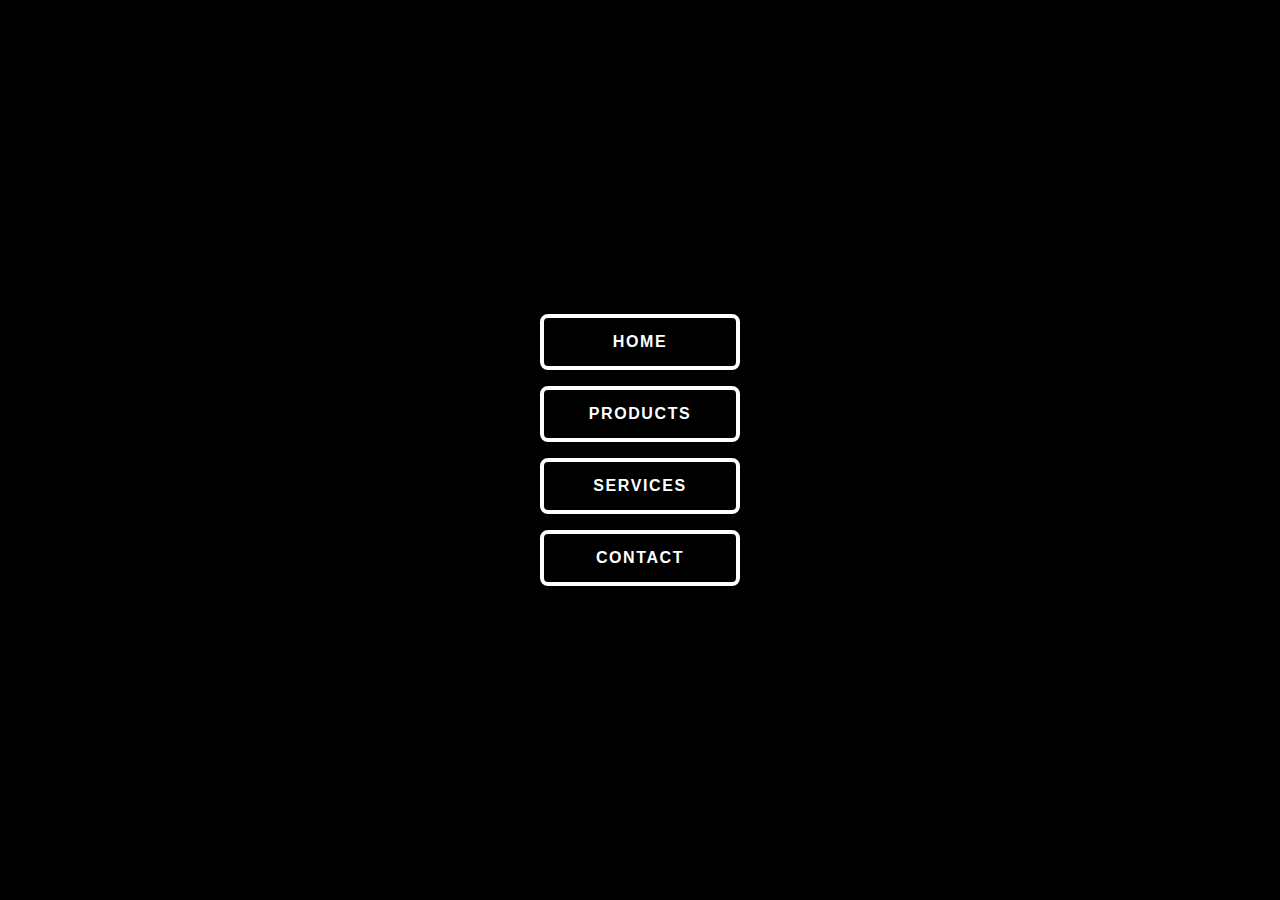
<file: Bubbling-Color-Button/index.html>
<!DOCTYPE html>
<html lang="en">
  <head>
    <meta charset="UTF-8" />
    <meta name="viewport" content="width=device-width, initial-scale=1.0" />
    <title>Document</title>
    <link rel="stylesheet" href="style.css" />
  </head>
  <body>
    <nav>
      <ul>
        <li>
          home
          <span></span><span></span><span></span><span></span>
        </li>
        <li>
          products
          <span></span><span></span><span></span><span></span>
        </li>
        <li>
          services
          <span></span><span></span><span></span><span></span>
        </li>
        <li>
          contact
          <span></span><span></span><span></span><span></span>
        </li>
      </ul>
    </nav>
  </body>
</html>
</file>
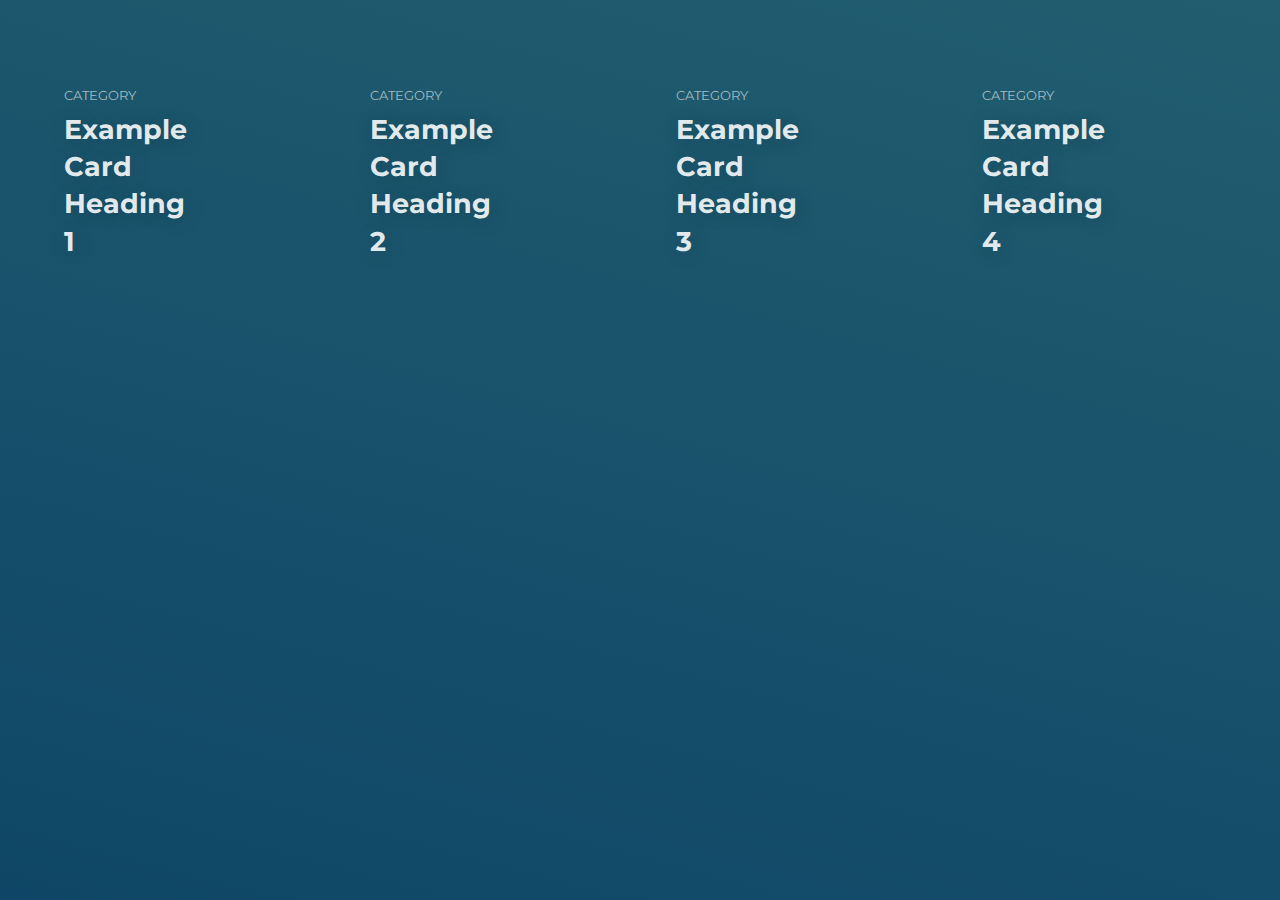
<file: Filter-Card/index.html>
<!DOCTYPE html>
<html lang="en">
<head>
    <meta charset="UTF-8">
    <meta name="viewport" content="width=device-width, initial-scale=1.0">
    <title>FILTER CARD</title>
    <link rel="stylesheet" href="style.css">
</head>
<body>
    <link href="https://fonts.googleapis.com/css?family=Montserrat:400,700" rel="stylesheet">

<section class="hero-section">
  <div class="card-grid">
    <a class="card" href="#">
      <div class="card__background" style="background-image: url(https://images.unsplash.com/photo-1557177324-56c542165309?ixlib=rb-1.2.1&auto=format&fit=crop&w=1950&q=80)"></div>
      <div class="card__content">
        <p class="card__category">Category</p>
        <h3 class="card__heading">Example Card Heading 1</h3>
      </div>
    </a>
    <a class="card" href="#">
      <div class="card__background" style="background-image: url(https://images.unsplash.com/photo-1557187666-4fd70cf76254?ixlib=rb-1.2.1&ixid=eyJhcHBfaWQiOjEyMDd9&auto=format&fit=crop&w=800&q=60)"></div>
      <div class="card__content">
        <p class="card__category">Category</p>
        <h3 class="card__heading">Example Card Heading 2</h3>
      </div>
    </a>
    <a class="card" href="#">
      <div class="card__background" style="background-image: url(https://images.unsplash.com/photo-1556680262-9990363a3e6d?ixlib=rb-1.2.1&ixid=eyJhcHBfaWQiOjEyMDd9&auto=format&fit=crop&w=800&q=60)"></div>
      <div class="card__content">
        <p class="card__category">Category</p>
        <h3 class="card__heading">Example Card Heading 3</h3>
      </div>
    </li>
    <a class="card" href="#">
      <div class="card__background" style="background-image: url(https://images.unsplash.com/photo-1557004396-66e4174d7bf6?ixlib=rb-1.2.1&ixid=eyJhcHBfaWQiOjEyMDd9&auto=format&fit=crop&w=800&q=60)"></div>
      <div class="card__content">
        <p class="card__category">Category</p>
        <h3 class="card__heading">Example Card Heading 4</h3>
      </div>
    </a>
  <div>
</section>
</body>
</html>
</file>
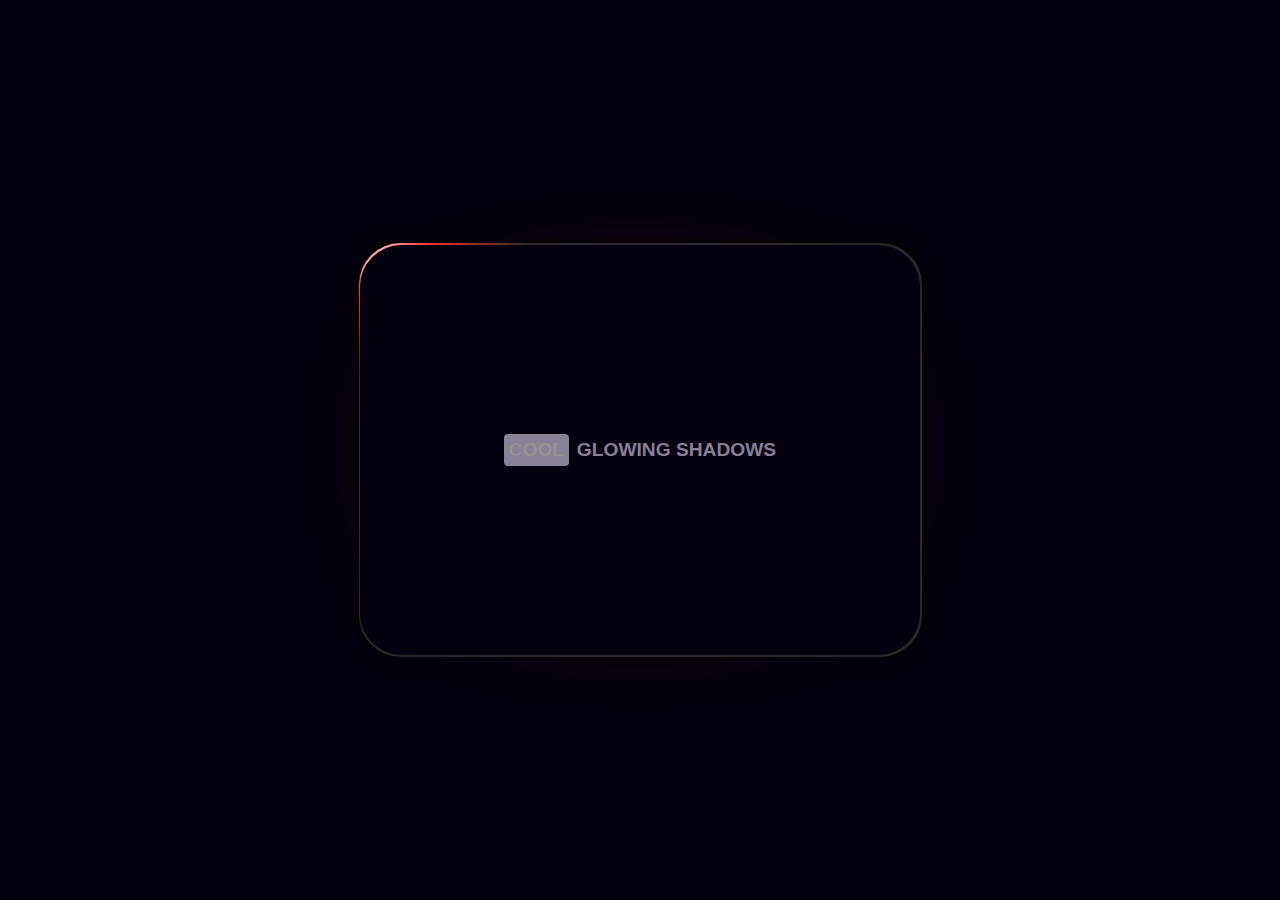
<file: Glowing-Dark-Card1/index.html>
<!DOCTYPE html>
<html lang="en">
  <head>
    <meta charset="UTF-8" />
    <meta name="viewport" content="width=device-width, initial-scale=1.0" />
    <title>Document</title>
    <link rel="stylesheet" href="style.css" />
    <script src="script.js"></script>
  </head>
  <body>
    <div role="button">
      <span class="glow"></span>
      <div><span>cool</span>Glowing shadows</div>
    </div>
  </body>
</html>
</file>
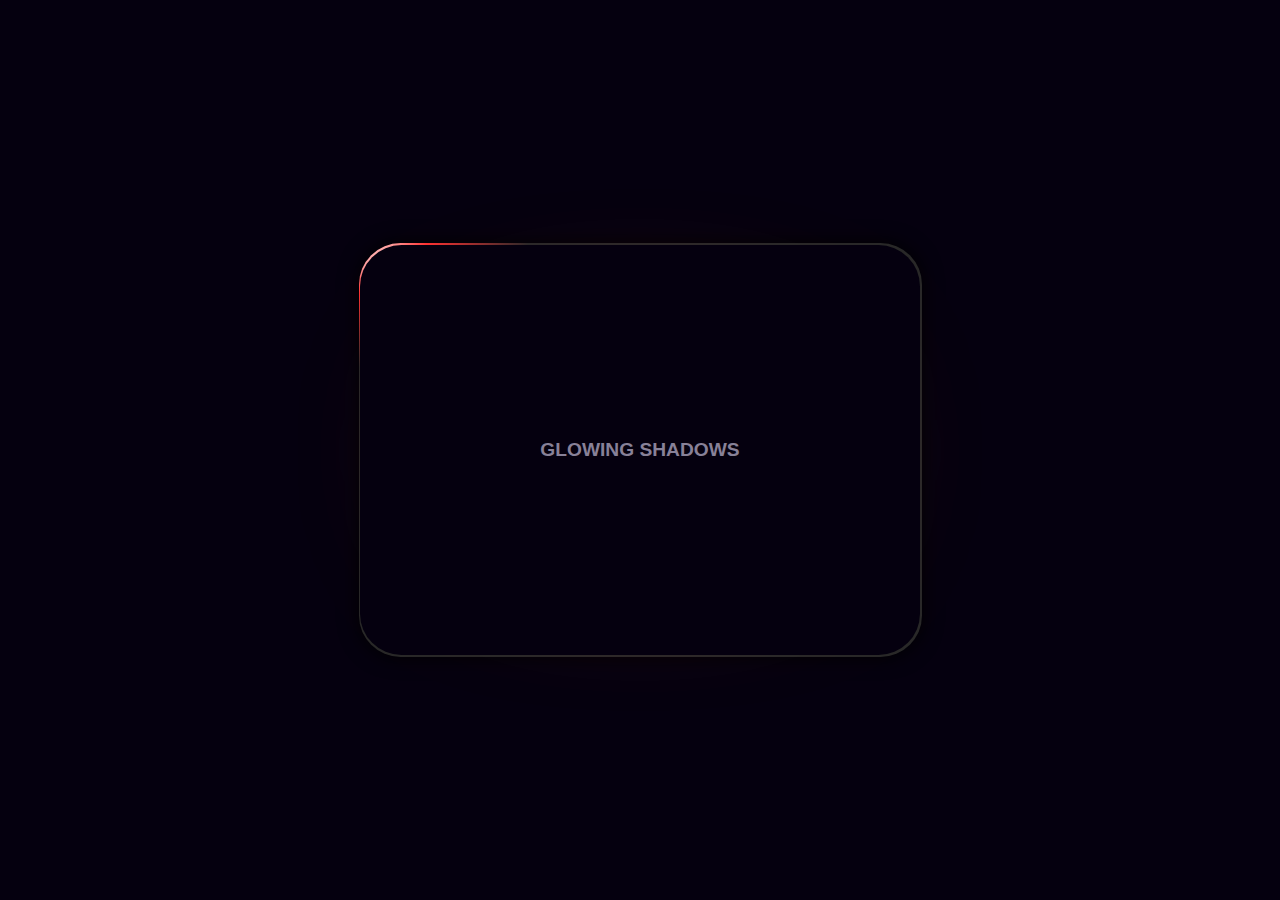
<file: Glowing-Dark-Card2/index.html>
<!DOCTYPE html>
<html lang="en">
  <head>
    <meta charset="UTF-8" />
    <meta name="viewport" content="width=device-width, initial-scale=1.0" />
    <title>Document</title>
    <link rel="stylesheet" href="style.css" />
    <script src="script.js"></script>
  </head>
  <body>
    <div role="button">
      <span class="glow"></span>
      <div>Glowing shadows</div>
    </div>
  </body>
</html>
</file>
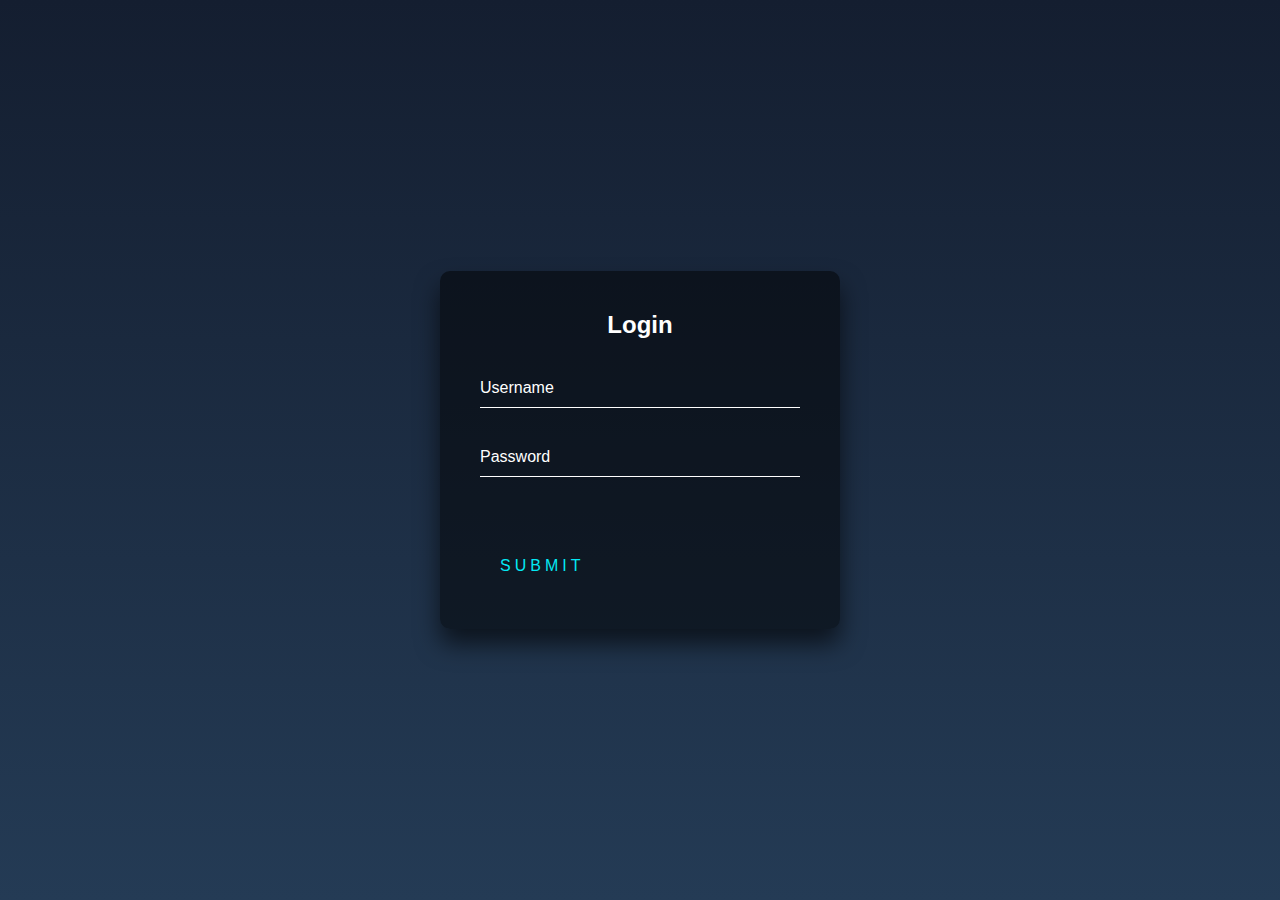
<file: Login-Form/index.html>
<!DOCTYPE html>
<html lang="en">
  <head>
    <meta charset="UTF-8" />
    <meta name="viewport" content="width=device-width, initial-scale=1.0" />
    <title>Document</title>
    <link rel="stylesheet" href="style.css" />
  </head>
  <body>
    <div class="login-box">
      <h2>Login</h2>
      <form>
        <div class="user-box">
          <input type="text" name="" required="" />
          <label>Username</label>
        </div>
        <div class="user-box">
          <input type="password" name="" required="" />
          <label>Password</label>
        </div>
        <a href="#">
          <span></span>
          <span></span>
          <span></span>
          <span></span>
          Submit
        </a>
      </form>
    </div>
  </body>
</html>
</file>
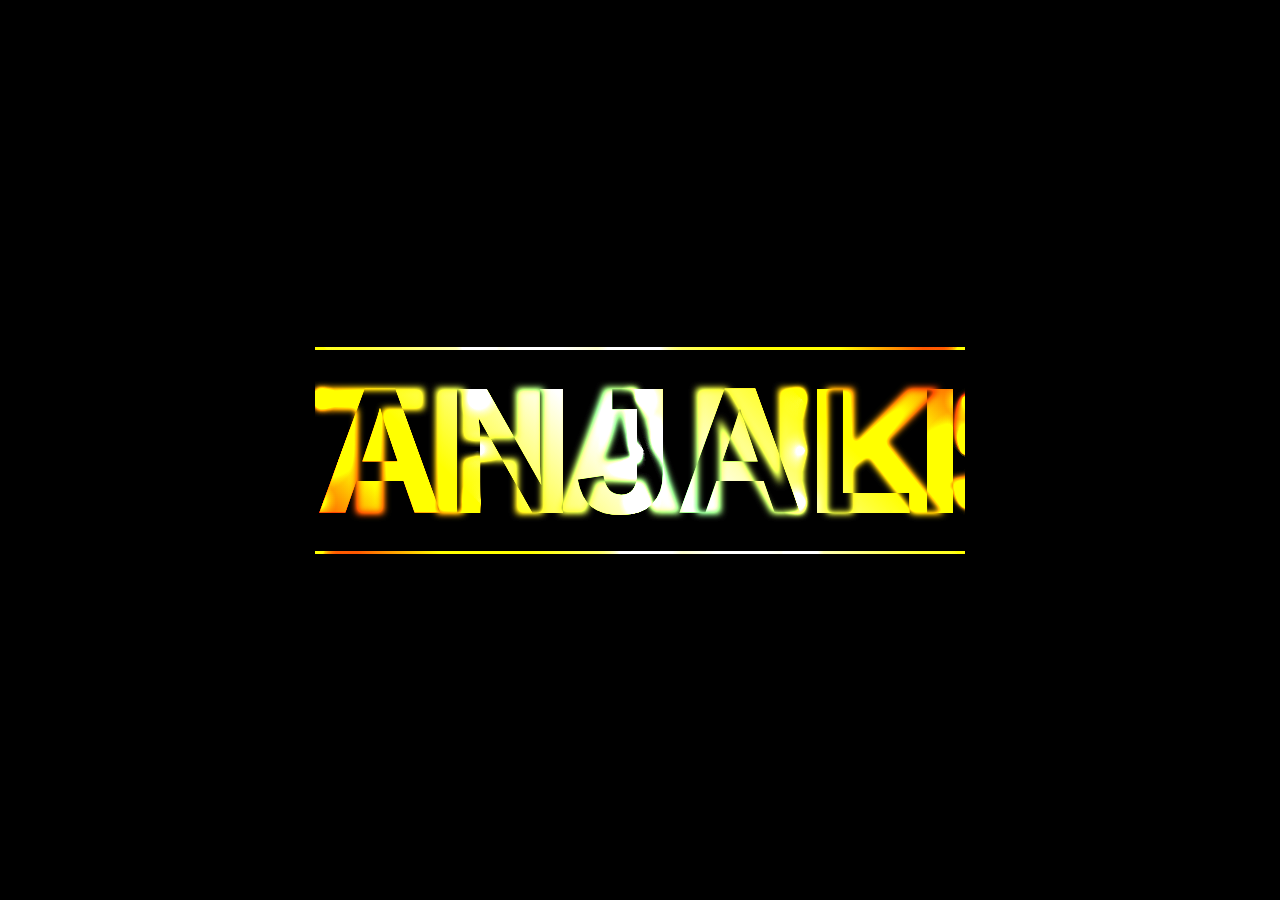
<file: Shmmiring-Text-Neon/index.html>
<!DOCTYPE html>
<html lang="en">
  <head>
    <meta charset="UTF-8" />
    <meta name="viewport" content="width=device-width, initial-scale=1.0" />
    <title>Document</title>
    <link rel="stylesheet" href="style.css" />
  </head>
  <body>
    <div class="neon">
      <span class="text" data-text="thanks">ANJALI</span>
      <span class="gradient"></span>
      <span class="spotlight"></span>
    </div>
  </body>
</html>
</file>
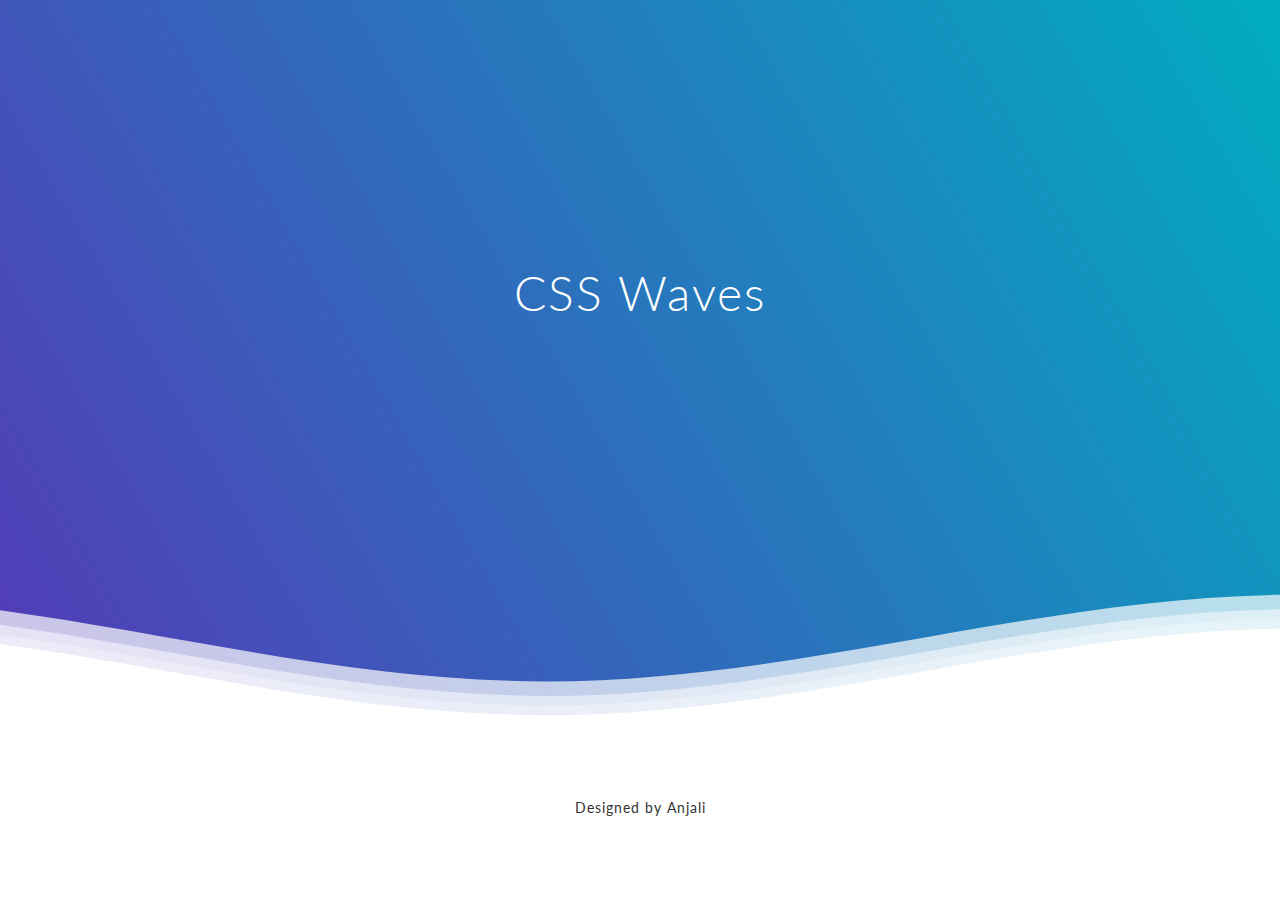
<file: Simple-Waves-CSS/index.html>
<!DOCTYPE html>
<html lang="en">
  <head>
    <meta charset="UTF-8" />
    <meta name="viewport" content="width=device-width, initial-scale=1.0" />
    <title>Document</title>
    <link rel="stylesheet" href="style.css" />
  </head>
  <body>
    <!--Hey! This is the original version
of Simple CSS Waves-->

    <div class="header">
      <!--Content before waves-->
      <div class="inner-header flex">
        <h1>CSS Waves</h1>
      </div>

      <!--Waves Container-->
      <div>
        <svg
          class="waves"
          xmlns="http://www.w3.org/2000/svg"
          xmlns:xlink="http://www.w3.org/1999/xlink"
          viewBox="0 24 150 28"
          preserveAspectRatio="none"
          shape-rendering="auto"
        >
          <defs>
            <path
              id="gentle-wave"
              d="M-160 44c30 0 58-18 88-18s 58 18 88 18 58-18 88-18 58 18 88 18 v44h-352z"
            />
          </defs>
          <g class="parallax">
            <use
              xlink:href="#gentle-wave"
              x="48"
              y="0"
              fill="rgba(255,255,255,0.7"
            />
            <use
              xlink:href="#gentle-wave"
              x="48"
              y="3"
              fill="rgba(255,255,255,0.5)"
            />
            <use
              xlink:href="#gentle-wave"
              x="48"
              y="5"
              fill="rgba(255,255,255,0.3)"
            />
            <use xlink:href="#gentle-wave" x="48" y="7" fill="#fff" />
          </g>
        </svg>
      </div>
      <!--Waves end-->
    </div>
    <!--Header ends-->

    <!--Content starts-->
    <div class="content flex">
      <p>Designed by Anjali</p>
    </div>
    <!--Content ends-->
  </body>
</html>
</file>
<file: Bubbling-Color-Button/style.css>
body {
    margin: 0;
    height: 100vh;
    display: flex;
    align-items: center;
    justify-content: center;
    background-color: black;
}

nav ul {
    list-style-type: none;
    margin: 0;
    padding: 0;
}

nav ul li {
    --c: rgb(255, 255, 255);
    color: var(--c);
    font-size: 16px;
    border: 0.3em solid var(--c);
    border-radius: 0.5em;
    width: 12em;
    height: 3em;
    text-transform: uppercase;
    font-weight: bold;
    font-family: sans-serif;
    letter-spacing: 0.1em;
    text-align: center;
    line-height: 3em;
    position: relative;
    overflow: hidden;
    z-index: 1;
    transition: 0.5s;
    margin: 1em;
}
nav ul li span {
    position: absolute;
    width: 25%;
    height: 100%;
    background-color: var(--c);
    transform: translateY(150%);
    border-radius: 50%;
    left: calc((var(--n) - 1) * 25%);
    transition: 0.5s;
    transition-delay: calc((var(--n) - 1) * 0.1s);
    z-index: -1;
}

nav ul li:hover {
    color: black;
}

nav ul li:hover span {
    transform: translateY(0) scale(2);
}

nav ul li span:nth-child(1) {
    --n: 1;
}

nav ul li span:nth-child(2) {
    --n: 2;
}

nav ul li span:nth-child(3) {
    --n: 3;
}

nav ul li span:nth-child(4) {
    --n: 4;
}
</file>
<file: Filter-Card/style.css>
:root{
    --background-dark: #2d3548;
    --text-light: rgba(255,255,255,0.6);
    --text-lighter: rgba(255,255,255,0.9);
    --spacing-s: 8px;
    --spacing-m: 16px;
    --spacing-l: 24px;
    --spacing-xl: 32px;
    --spacing-xxl: 64px;
    --width-container: 1200px;
  }
  
  *{
    border: 0;
    margin: 0;
    padding: 0;
    box-sizing: border-box;
  }
  
  html{
    height: 100%;
    font-family: 'Montserrat', sans-serif;
    font-size: 14px;
  }
  
  body{
    height: 100%;
  }
  
  .hero-section{
    align-items: flex-start;
    background-image: linear-gradient(15deg, #0f4667 0%, #2a6973 150%);
    display: flex;
    min-height: 100%;
    justify-content: center;
    padding: var(--spacing-xxl) var(--spacing-l);
  }
  
  .card-grid{
    display: grid;
    grid-template-columns: repeat(1, 1fr);
    grid-column-gap: var(--spacing-l);
    grid-row-gap: var(--spacing-l);
    max-width: var(--width-container);
    width: 100%;
  }
  
  @media(min-width: 540px){
    .card-grid{
      grid-template-columns: repeat(2, 1fr); 
    }
  }
  
  @media(min-width: 960px){
    .card-grid{
      grid-template-columns: repeat(4, 1fr); 
    }
  }
  
  .card{
    list-style: none;
    position: relative;
  }
  
  .card:before{
    content: '';
    display: block;
    padding-bottom: 150%;
    width: 100%;
  }
  
  .card__background{
    background-size: cover;
    background-position: center;
    border-radius: var(--spacing-l);
    bottom: 0;
    filter: brightness(0.75) saturate(1.2) contrast(0.85);
    left: 0;
    position: absolute;
    right: 0;
    top: 0;
    transform-origin: center;
    trsnsform: scale(1) translateZ(0);
    transition: 
      filter 200ms linear,
      transform 200ms linear;
  }
  
  .card:hover .card__background{
    transform: scale(1.05) translateZ(0);
  }
  
  .card-grid:hover > .card:not(:hover) .card__background{
    filter: brightness(0.5) saturate(0) contrast(1.2) blur(20px);
  }
  
  .card__content{
    left: 0;
    padding: var(--spacing-l);
    position: absolute;
    top: 0;
  }
  
  .card__category{
    color: var(--text-light);
    font-size: 0.9rem;
    margin-bottom: var(--spacing-s);
    text-transform: uppercase;
  }
  
  .card__heading{
    color: var(--text-lighter);
    font-size: 1.9rem;
    text-shadow: 2px 2px 20px rgba(0,0,0,0.2);
    line-height: 1.4;
    word-spacing: 100vw;
  }
</file>
<file: Glowing-Dark-Card1/style.css>
@font-face {
    font-family: "Mona Sans";
    src: url("https://assets.codepen.io/64/Mona-Sans.woff2")
        format("woff2 supports variations"),
      url("https://assets.codepen.io/64/Mona-Sans.woff2")
        format("woff2-variations");
    font-weight: 100 1000;
  }
  
  @property --hue {
    syntax: "<number>";
    inherits: true;
    initial-value: 0;
  }
  @property --rotate {
    syntax: "<number>";
    inherits: true;
    initial-value: 0;
  }
  @property --bg-y {
    syntax: "<number>";
    inherits: true;
    initial-value: 0;
  }
  @property --bg-x {
    syntax: "<number>";
    inherits: true;
    initial-value: 0;
  }
  @property --glow-translate-y {
    syntax: "<number>";
    inherits: true;
    initial-value: 0;
  }
  @property --bg-size {
    syntax: "<number>";
    inherits: true;
    initial-value: 0;
  }
  @property --glow-opacity {
    syntax: "<number>";
    inherits: true;
    initial-value: 0;
  }
  @property --glow-blur {
    syntax: "<number>";
    inherits: true;
    initial-value: 0;
  }
  @property --glow-scale {
    syntax: "<number>";
    inherits: true;
    initial-value: 2;
  }
  
  @property --glow-radius {
    syntax: "<number>";
    inherits: true;
    initial-value: 2;
  }
  
  @property --white-shadow {
    syntax: "<number>";
    inherits: true;
    initial-value: 0;
  }
  
  :root {
    /* // utilities */
    --debug: 0;
    --supported: 0;
    --not-supported: 0;
  
    /* // Pen vars */
    --card-color: hsl(260deg 100% 3%);
    --text-color: hsl(260deg 10% 55%);
    --card-radius: 3.6vw;
    --card-width: 35vw;
    --border-width: 3px;
    --bg-size: 1;
  
    --hue: 0;
    --hue-speed: 1;
  
    --rotate: 0;
    --animation-speed: 4s;
  
    --interaction-speed: 0.55s;
    --glow-scale: 1.5;
    --scale-factor: 1;
    --glow-blur: 6;
    --glow-opacity: 1; 
    --glow-radius: 100; 
    --glow-rotate-unit: 1deg;
  }
  
  body::before,
  body::after {
    content: "CSS.registerProperty is supported ✅";
    position: absolute;
    display: block;
    top: 8px;
    left: 0;
    right: 0;
    margin: auto;
    width: calc(100% - 160px);
    max-width: 380px;
    height: auto;
    padding: 8px;
    border-radius: 8px;
    background: hsl(114deg 51% 48%);
    color: white;
    text-align: center;
    font-family: sans-serif;
    z-index: var(--supported, 0);
    opacity: var(--supported, 0);
  }
  
  body::after {
    content: "CSS.registerProperty is NOT supported ❌";
    background: hsl(0deg 51% 48%);
    z-index: var(--not-supported, 0);
    opacity: var(--not-supported, 0);
  }
  body::before,
  body::after {
    display: none !important;
  }
  
  html,
  body {
    height: 100%;
    width: 100%;
    padding: 0;
    margin: 0;
  }
  
  *,
  *:before,
  *:after {
    outline: calc(var(--debug) * 1px) red dashed;
  }
  
  body {
    background-color: var(--card-color);
    display: flex;
    align-items: center;
    justify-content: center;
    font-family: "Mona Sans", sans-serif;
  }
  
  body > div {
    width: var(--card-width);
    width: min(480px, var(--card-width));
    aspect-ratio: 1.5/1;
    color: white;
    margin: auto;
    display: flex;
    align-items: center;
    justify-content: center;
    position: relative;
    z-index: 2;
    border-radius: var(--card-radius);
    cursor: pointer;
  
    &:hover {
      > div {
        mix-blend-mode: darken;
        --text-color: white;
        box-shadow: 0 0 calc(var(--white-shadow) * 1vw)
          calc(var(--white-shadow) * 0.15vw) rgb(255 255 255 / 20%);
        animation: shadow-pulse calc(var(--animation-speed) * 2) linear infinite;
        &:before {
          --bg-size: 15;
          animation-play-state: paused;
          transition: --bg-size var(--interaction-speed) ease;
        }
      }
      .glow {
        --glow-blur: 1.5;
        --glow-opacity: 0.6;
        --glow-scale: 2.5;
        --glow-radius: 0;
        --rotate: 900;
        --glow-rotate-unit: 0;
        --scale-factor: 1.25;
        animation-play-state: paused;
  
        &:after {
          --glow-translate-y: 0;
          animation-play-state: paused;
          transition: --glow-translate-y 0s ease, --glow-blur 0.05s ease,
            --glow-opacity 0.05s ease, --glow-scale 0.05s ease,
            --glow-radius 0.05s ease;
        }
      }
    }
  
    &:before,
    &:after {
      content: "";
      display: block;
      position: absolute;
      width: 100%;
      height: 100%;
      border-radius: var(--card-radius);
    }
  
    > div {
      position: absolute;
      width: 100%;
      height: 100%;
      background: var(--card-color);
      border-radius: calc(calc(var(--card-radius) * 0.9));
      display: flex;
      align-items: center;
      justify-content: center;
      font-weight: 800;
      text-transform: uppercase;
      font-stretch: 150%;
      font-size: 18px;
      font-size: clamp(1.5vw, 1.5vmin, 32px);
      color: var(--text-color);
      padding: calc(var(--card-width) / 8);
  
      span {
        display: inline-block;
        padding: 0.25em;
        border-radius: 4px;
        background: var(--text-color);
        color: rgb(150, 146, 146);
        margin-right: 8px;
        font-weight: 900;
      }
  
      &:before {
        content: "";
        display: block;
        position: absolute;
        width: 100%;
        height: 100%;
        border-radius: calc(calc(var(--card-radius) * 0.9));
        box-shadow: 0 0 20px black;
        mix-blend-mode: color-burn;
        z-index: -1;
        background: hsl(0deg 0% 16%)
          radial-gradient(
            30% 30% at calc(var(--bg-x) * 1%) calc(var(--bg-y) * 1%),
            hsl(calc(calc(var(--hue) * var(--hue-speed)) * 1deg) 100% 90%)
              calc(0% * var(--bg-size)),
            hsl(calc(calc(var(--hue) * var(--hue-speed)) * 1deg) 100% 80%)
              calc(20% * var(--bg-size)),
            hsl(calc(calc(var(--hue) * var(--hue-speed)) * 1deg) 100% 60%)
              calc(40% * var(--bg-size)),
            transparent 100%
          );
        width: calc(100% + var(--border-width));
        height: calc(100% + var(--border-width));
        animation: hue-animation var(--animation-speed) linear infinite,
          rotate-bg var(--animation-speed) linear infinite;
        transition: --bg-size var(--interaction-speed) ease;
      }
    }
  
    .glow {
      --glow-translate-y: 0;
      display: block;
      position: absolute;
      width: calc(var(--card-width) / 5);
      height: calc(var(--card-width) / 5);
      animation: rotate var(--animation-speed) linear infinite;
      transform: rotateZ(calc(var(--rotate) * var(--glow-rotate-unit)));
      transform-origin: center;
      border-radius: calc(var(--glow-radius) * 10vw);
  
      &:after {
        content: "";
        display: block;
        z-index: -2;
        filter: blur(calc(var(--glow-blur) * 10px));
        width: 130%;
        height: 130%;
        left: -15%;
        top: -15%;
        background: hsl(
          calc(calc(var(--hue) * var(--hue-speed)) * 1deg) 100% 60%
        );
        position: relative;
        border-radius: calc(var(--glow-radius) * 10vw);
        animation: hue-animation var(--animation-speed) linear infinite;
        transform: scaleY(calc(var(--glow-scale) * var(--scale-factor) / 1.1))
          scaleX(calc(var(--glow-scale) * var(--scale-factor) * 1.2))
          translateY(calc(var(--glow-translate-y) * 1%));
        opacity: var(--glow-opacity);
      }
    }
  }
  
  @keyframes shadow-pulse {
    0%,
    24%,
    46%,
    73%,
    96% {
      --white-shadow: 0.5;
    }
    12%,
    28%,
    41%,
    63%,
    75%,
    82%,
    98% {
      --white-shadow: 2.5;
    }
    6%,
    32%,
    57% {
      --white-shadow: 1.3;
    }
    18%,
    52%,
    88% {
      --white-shadow: 3.5;
    }
  }
  
  @keyframes rotate-bg {
    0% {
      --bg-x: 0;
      --bg-y: 0;
    }
  
    25% {
      --bg-x: 100;
      --bg-y: 0;
    }
  
    50% {
      --bg-x: 100;
      --bg-y: 100;
    }
  
    75% {
      --bg-x: 0;
      --bg-y: 100;
    }
  
    100% {
      --bg-x: 0;
      --bg-y: 0;
    }
  }
  @keyframes rotate {
    from {
      --rotate: -70;
      --glow-translate-y: -65;
    }
  
    25% {
      --glow-translate-y: -65;
    }
  
    50% {
      --glow-translate-y: -65;
    }
  
    60%,
    75% {
      --glow-translate-y: -65;
    }
  
    85% {
      --glow-translate-y: -65;
    }
  
    to {
      --rotate: calc(360 - 70);
      --glow-translate-y: -65;
    }
  }
  @keyframes hue-animation {
    0% {
      --hue: 0;
    }
    100% {
      --hue: 360;
    }
  }
</file>
<file: Glowing-Dark-Card2/style.css>
@font-face {
    font-family: "Mona Sans";
    src: url("https://assets.codepen.io/64/Mona-Sans.woff2")
        format("woff2 supports variations"),
      url("https://assets.codepen.io/64/Mona-Sans.woff2")
        format("woff2-variations");
    font-weight: 100 1000;
  }
  
  @property --hue {
    syntax: "<number>";
    inherits: true;
    initial-value: 0;
  }
  @property --rotate {
    syntax: "<number>";
    inherits: true;
    initial-value: 0;
  }
  @property --bg-y {
    syntax: "<number>";
    inherits: true;
    initial-value: 0;
  }
  @property --bg-x {
    syntax: "<number>";
    inherits: true;
    initial-value: 0;
  }
  @property --glow-translate-y {
    syntax: "<number>";
    inherits: true;
    initial-value: 0;
  }
  @property --bg-size {
    syntax: "<number>";
    inherits: true;
    initial-value: 0;
  }
  @property --glow-opacity {
    syntax: "<number>";
    inherits: true;
    initial-value: 0;
  }
  @property --glow-blur {
    syntax: "<number>";
    inherits: true;
    initial-value: 0;
  }
  @property --glow-scale {
    syntax: "<number>";
    inherits: true;
    initial-value: 2;
  }
  
  @property --glow-radius {
    syntax: "<number>";
    inherits: true;
    initial-value: 2;
  }
  
  @property --white-shadow {
    syntax: "<number>";
    inherits: true;
    initial-value: 0;
  }
  
  :root {
    /* // utilities */
    --debug: 0;
    --supported: 0;
    --not-supported: 0;
  
    /* // Pen vars */
    --card-color: hsl(260deg 100% 3%);
    --text-color: hsl(260deg 10% 55%);
    --card-radius: 3.6vw;
    --card-width: 35vw;
    --border-width: 3px;
    --bg-size: 1;
  
    --hue: 0;
    --hue-speed: 1;
  
    --rotate: 0;
    --animation-speed: 4s;
  
    --interaction-speed: 0.55s;
    --glow-scale: 1.5;
    --scale-factor: 1;
    --glow-blur: 6;
    --glow-opacity: 1; 
    --glow-radius: 100; 
    --glow-rotate-unit: 1deg;
  }
  
  body::before,
  body::after {
    content: "CSS.registerProperty is supported ✅";
    position: absolute;
    display: block;
    top: 8px;
    left: 0;
    right: 0;
    margin: auto;
    width: calc(100% - 160px);
    max-width: 380px;
    height: auto;
    padding: 8px;
    border-radius: 8px;
    background: hsl(114deg 51% 48%);
    color: white;
    text-align: center;
    font-family: sans-serif;
    z-index: var(--supported, 0);
    opacity: var(--supported, 0);
  }
  
  body::after {
    content: "CSS.registerProperty is NOT supported ❌";
    background: hsl(0deg 51% 48%);
    z-index: var(--not-supported, 0);
    opacity: var(--not-supported, 0);
  }
  body::before,
  body::after {
    display: none !important;
  }
  
  html,
  body {
    height: 100%;
    width: 100%;
    padding: 0;
    margin: 0;
  }
  
  *,
  *:before,
  *:after {
    outline: calc(var(--debug) * 1px) red dashed;
  }
  
  body {
    background-color: var(--card-color);
    display: flex;
    align-items: center;
    justify-content: center;
    font-family: "Mona Sans", sans-serif;
  }
  
  body > div {
    width: var(--card-width);
    width: min(480px, var(--card-width));
    aspect-ratio: 1.5/1;
    color: white;
    margin: auto;
    display: flex;
    align-items: center;
    justify-content: center;
    position: relative;
    z-index: 2;
    border-radius: var(--card-radius);
    cursor: pointer;
  
    &:hover {
      > div {
        mix-blend-mode: darken;
        --text-color: white;
        box-shadow: 0 0 calc(var(--white-shadow) * 1vw)
          calc(var(--white-shadow) * 0.15vw) rgb(255 255 255 / 20%);
        animation: shadow-pulse calc(var(--animation-speed) * 2) linear infinite;
        &:before {
          --bg-size: 15;
          animation-play-state: paused;
          transition: --bg-size var(--interaction-speed) ease;
        }
      }
      .glow {
        --glow-blur: 1.5;
        --glow-opacity: 0.6;
        --glow-scale: 2.5;
        --glow-radius: 0;
        --rotate: 900;
        --glow-rotate-unit: 0;
        --scale-factor: 1.25;
        animation-play-state: paused;
  
        &:after {
          --glow-translate-y: 0;
          animation-play-state: paused;
          transition: --glow-translate-y 0s ease, --glow-blur 0.05s ease,
            --glow-opacity 0.05s ease, --glow-scale 0.05s ease,
            --glow-radius 0.05s ease;
        }
      }
    }
  
    &:before,
    &:after {
      content: "";
      display: block;
      position: absolute;
      width: 100%;
      height: 100%;
      border-radius: var(--card-radius);
    }
  
    > div {
      position: absolute;
      width: 100%;
      height: 100%;
      background: var(--card-color);
      border-radius: calc(calc(var(--card-radius) * 0.9));
      display: flex;
      align-items: center;
      justify-content: center;
      font-weight: 800;
      text-transform: uppercase;
      font-stretch: 150%;
      font-size: 18px;
      font-size: clamp(1.5vw, 1.5vmin, 32px);
      color: var(--text-color);
      padding: calc(var(--card-width) / 8);
  
      /* span {
        display: inline-block;
        padding: 0.25em;
        border-radius: 4px;
        background: var(--text-color);
        color: rgb(150, 146, 146);
        margin-right: 8px;
        font-weight: 900;
      } */
  
      &:before {
        content: "";
        display: block;
        position: absolute;
        width: 100%;
        height: 100%;
        border-radius: calc(calc(var(--card-radius) * 0.9));
        box-shadow: 0 0 20px black;
        mix-blend-mode: color-burn;
        z-index: -1;
        background: hsl(0deg 0% 16%)
          radial-gradient(
            30% 30% at calc(var(--bg-x) * 1%) calc(var(--bg-y) * 1%),
            hsl(calc(calc(var(--hue) * var(--hue-speed)) * 1deg) 100% 90%)
              calc(0% * var(--bg-size)),
            hsl(calc(calc(var(--hue) * var(--hue-speed)) * 1deg) 100% 80%)
              calc(20% * var(--bg-size)),
            hsl(calc(calc(var(--hue) * var(--hue-speed)) * 1deg) 100% 60%)
              calc(40% * var(--bg-size)),
            transparent 100%
          );
        width: calc(100% + var(--border-width));
        height: calc(100% + var(--border-width));
        animation: hue-animation var(--animation-speed) linear infinite,
          rotate-bg var(--animation-speed) linear infinite;
        transition: --bg-size var(--interaction-speed) ease;
      }
    }
  
    .glow {
      --glow-translate-y: 0;
      display: block;
      position: absolute;
      width: calc(var(--card-width) / 5);
      height: calc(var(--card-width) / 5);
      animation: rotate var(--animation-speed) linear infinite;
      transform: rotateZ(calc(var(--rotate) * var(--glow-rotate-unit)));
      transform-origin: center;
      border-radius: calc(var(--glow-radius) * 10vw);
  
      &:after {
        content: "";
        display: block;
        z-index: -2;
        filter: blur(calc(var(--glow-blur) * 10px));
        width: 130%;
        height: 130%;
        left: -15%;
        top: -15%;
        background: hsl(
          calc(calc(var(--hue) * var(--hue-speed)) * 1deg) 100% 60%
        );
        position: relative;
        border-radius: calc(var(--glow-radius) * 10vw);
        animation: hue-animation var(--animation-speed) linear infinite;
        transform: scaleY(calc(var(--glow-scale) * var(--scale-factor) / 1.1))
          scaleX(calc(var(--glow-scale) * var(--scale-factor) * 1.2))
          translateY(calc(var(--glow-translate-y) * 1%));
        opacity: var(--glow-opacity);
      }
    }
  }
  
  @keyframes shadow-pulse {
    0%,
    24%,
    46%,
    73%,
    96% {
      --white-shadow: 0.5;
    }
    12%,
    28%,
    41%,
    63%,
    75%,
    82%,
    98% {
      --white-shadow: 2.5;
    }
    6%,
    32%,
    57% {
      --white-shadow: 1.3;
    }
    18%,
    52%,
    88% {
      --white-shadow: 3.5;
    }
  }
  
  @keyframes rotate-bg {
    0% {
      --bg-x: 0;
      --bg-y: 0;
    }
  
    25% {
      --bg-x: 100;
      --bg-y: 0;
    }
  
    50% {
      --bg-x: 100;
      --bg-y: 100;
    }
  
    75% {
      --bg-x: 0;
      --bg-y: 100;
    }
  
    100% {
      --bg-x: 0;
      --bg-y: 0;
    }
  }
  @keyframes rotate {
    from {
      --rotate: -70;
      --glow-translate-y: -65;
    }
  
    25% {
      --glow-translate-y: -65;
    }
  
    50% {
      --glow-translate-y: -65;
    }
  
    60%,
    75% {
      --glow-translate-y: -65;
    }
  
    85% {
      --glow-translate-y: -65;
    }
  
    to {
      --rotate: calc(360 - 70);
      --glow-translate-y: -65;
    }
  }
  @keyframes hue-animation {
    0% {
      --hue: 0;
    }
    100% {
      --hue: 360;
    }
  }
</file>
<file: Login-Form/style.css>
html {
    height: 100%;
  }
  body {
    margin:0;
    padding:0;
    font-family: sans-serif;
    background: linear-gradient(#141e30, #243b55);
  }
  
  .login-box {
    position: absolute;
    top: 50%;
    left: 50%;
    width: 400px;
    padding: 40px;
    transform: translate(-50%, -50%);
    background: rgba(0,0,0,.5);
    box-sizing: border-box;
    box-shadow: 0 15px 25px rgba(0,0,0,.6);
    border-radius: 10px;
  }
  
  .login-box h2 {
    margin: 0 0 30px;
    padding: 0;
    color: #fff;
    text-align: center;
  }
  
  .login-box .user-box {
    position: relative;
  }
  
  .login-box .user-box input {
    width: 100%;
    padding: 10px 0;
    font-size: 16px;
    color: #fff;
    margin-bottom: 30px;
    border: none;
    border-bottom: 1px solid #fff;
    outline: none;
    background: transparent;
  }
  .login-box .user-box label {
    position: absolute;
    top:0;
    left: 0;
    padding: 10px 0;
    font-size: 16px;
    color: #fff;
    pointer-events: none;
    transition: .5s;
  }
  
  .login-box .user-box input:focus ~ label,
  .login-box .user-box input:valid ~ label {
    top: -20px;
    left: 0;
    color: #03e9f4;
    font-size: 12px;
  }
  
  .login-box form a {
    position: relative;
    display: inline-block;
    padding: 10px 20px;
    color: #03e9f4;
    font-size: 16px;
    text-decoration: none;
    text-transform: uppercase;
    overflow: hidden;
    transition: .5s;
    margin-top: 40px;
    letter-spacing: 4px
  }
  
  .login-box a:hover {
    background: #03e9f4;
    color: #fff;
    border-radius: 5px;
    box-shadow: 0 0 5px #03e9f4,
                0 0 25px #03e9f4,
                0 0 50px #03e9f4,
                0 0 100px #03e9f4;
  }
  
  .login-box a span {
    position: absolute;
    display: block;
  }
  
  .login-box a span:nth-child(1) {
    top: 0;
    left: -100%;
    width: 100%;
    height: 2px;
    background: linear-gradient(90deg, transparent, #03e9f4);
    animation: btn-anim1 1s linear infinite;
  }
  
  @keyframes btn-anim1 {
    0% {
      left: -100%;
    }
    50%,100% {
      left: 100%;
    }
  }
  
  .login-box a span:nth-child(2) {
    top: -100%;
    right: 0;
    width: 2px;
    height: 100%;
    background: linear-gradient(180deg, transparent, #03e9f4);
    animation: btn-anim2 1s linear infinite;
    animation-delay: .25s
  }
  
  @keyframes btn-anim2 {
    0% {
      top: -100%;
    }
    50%,100% {
      top: 100%;
    }
  }
  
  .login-box a span:nth-child(3) {
    bottom: 0;
    right: -100%;
    width: 100%;
    height: 2px;
    background: linear-gradient(270deg, transparent, #03e9f4);
    animation: btn-anim3 1s linear infinite;
    animation-delay: .5s
  }
  
  @keyframes btn-anim3 {
    0% {
      right: -100%;
    }
    50%,100% {
      right: 100%;
    }
  }
  
  .login-box a span:nth-child(4) {
    bottom: -100%;
    left: 0;
    width: 2px;
    height: 100%;
    background: linear-gradient(360deg, transparent, #03e9f4);
    animation: btn-anim4 1s linear infinite;
    animation-delay: .75s
  }
  
  @keyframes btn-anim4 {
    0% {
      bottom: -100%;
    }
    50%,100% {
      bottom: 100%;
    }
  }
</file>
<file: Shmmiring-Text-Neon/style.css>
body {
    margin: 0;
    height: 100vh;
    display: flex;
    align-items: center;
    justify-content: center;
    background-color: black;
}

.neon {
    position: relative;
    overflow: hidden;
    filter: brightness(200%);
}

.text {
    background-color: black;
    color: white;
    font-size: 180px;
    font-weight: bold;
    font-family: sans-serif;
    text-transform: uppercase;
    position: relative;
    user-select: none;
}

.text::before {
    content: attr(data-text);
    position: absolute;
    color: white;
    filter: blur(0.02em);
    mix-blend-mode: difference;
}

.gradient {
    position: absolute;
    background: linear-gradient(45deg, red, gold, lightgreen, gold, red);
    top: 0;
    left: 0;
    right: 0;
    bottom: 0;
    mix-blend-mode: multiply;
}

.spotlight {
    position: absolute;
    top: -100%;
    left: -100%;
    right: 0;
    bottom: 0;
    background: 
        radial-gradient(
            circle,
            white,
            transparent 25%
        ) center / 25% 25%,
        radial-gradient(
            circle,
            white,
            black 25%
        ) center / 12.5% 12.5%;
    animation: light 5s linear infinite;
    mix-blend-mode: color-dodge;
}

@keyframes light {
    to {
        transform: translate(50%, 50%);
    }
}
</file>
<file: Simple-Waves-CSS/style.css>
@import url(//fonts.googleapis.com/css?family=Lato:300:400);

body {
  margin:0;
}

h1 {
  font-family: 'Lato', sans-serif;
  font-weight:300;
  letter-spacing: 2px;
  font-size:48px;
}
p {
  font-family: 'Lato', sans-serif;
  letter-spacing: 1px;
  font-size:14px;
  color: #333333;
}

.header {
  position:relative;
  text-align:center;
  background: linear-gradient(60deg, rgba(84,58,183,1) 0%, rgba(0,172,193,1) 100%);
  color:white;
}
.logo {
  width:50px;
  fill:white;
  padding-right:15px;
  display:inline-block;
  vertical-align: middle;
}

.inner-header {
  height:65vh;
  width:100%;
  margin: 0;
  padding: 0;
}

.flex { /*Flexbox for containers*/
  display: flex;
  justify-content: center;
  align-items: center;
  text-align: center;
}

.waves {
  position:relative;
  width: 100%;
  height:15vh;
  margin-bottom:-7px; /*Fix for safari gap*/
  min-height:100px;
  max-height:150px;
}

.content {
  position:relative;
  height:20vh;
  text-align:center;
  background-color: white;
}

/* Animation */

.parallax > use {
  animation: move-forever 25s cubic-bezier(.55,.5,.45,.5)     infinite;
}
.parallax > use:nth-child(1) {
  animation-delay: -2s;
  animation-duration: 7s;
}
.parallax > use:nth-child(2) {
  animation-delay: -3s;
  animation-duration: 10s;
}
.parallax > use:nth-child(3) {
  animation-delay: -4s;
  animation-duration: 13s;
}
.parallax > use:nth-child(4) {
  animation-delay: -5s;
  animation-duration: 20s;
}
@keyframes move-forever {
  0% {
   transform: translate3d(-90px,0,0);
  }
  100% { 
    transform: translate3d(85px,0,0);
  }
}
/*Shrinking for mobile*/
@media (max-width: 768px) {
  .waves {
    height:40px;
    min-height:40px;
  }
  .content {
    height:30vh;
  }
  h1 {
    font-size:24px;
  }
}
</file>
